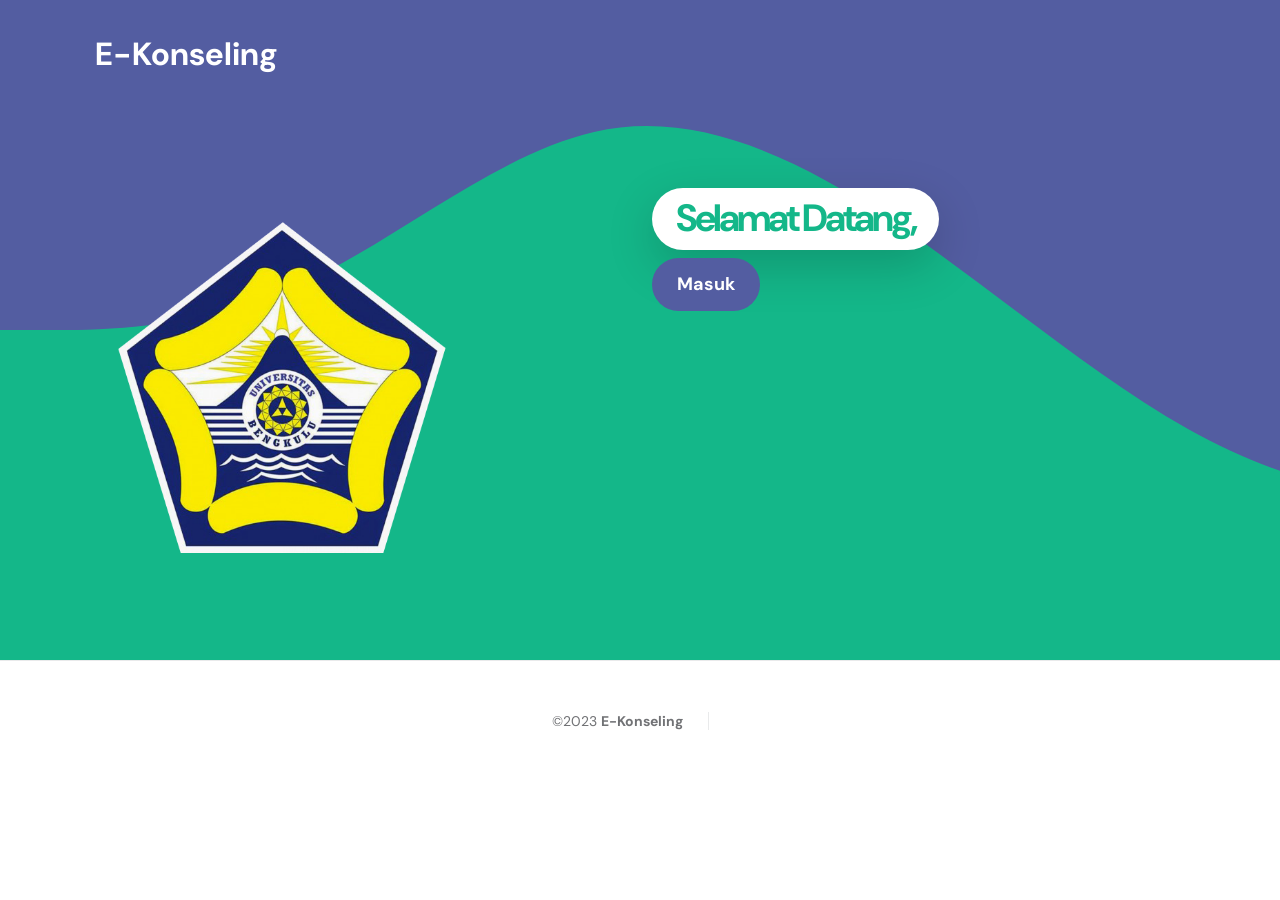
<file: index.html>
<!doctype html>
<html lang="en">
    <head>
        <meta charset="utf-8">
        <meta name="viewport" content="width=device-width, initial-scale=1">

        <meta name="description" content="">
        <meta name="author" content="TemplateMo">

        <title>E-Konseling</title>

        <!-- CSS FILES -->
        <link rel="preconnect" href="https://fonts.googleapis.com">
        
        <link rel="preconnect" href="https://fonts.gstatic.com" crossorigin>
        
        <link href="https://fonts.googleapis.com/css2?family=DM+Sans:wght@400;500;700&display=swap" rel="stylesheet">

        <link href="css/bootstrap.min.css" rel="stylesheet">

        <link href="css/bootstrap-icons.css" rel="stylesheet">

        <link href="css/magnific-popup.css" rel="stylesheet">

        <link href="css/templatemo-first-portfolio-style.css" rel="stylesheet">
        <link rel="shortcut icon" href="images/favicon.png" type="image/x-icon">
    </head>
    
    <body>

        <section class="preloader">
            <div class="spinner">
                <span class="spinner-rotate"></span>    
            </div>
        </section>

        <nav class="navbar navbar-expand-lg">
            <div class="container">

                <button class="navbar-toggler" type="button" data-bs-toggle="collapse" data-bs-target="#navbarNav" aria-controls="navbarNav" aria-expanded="false" aria-label="Toggle navigation">
                    <span class="navbar-toggler-icon"></span>
                </button>

                <a href="index.html" class="navbar-brand mx-auto mx-lg-0">E-Konseling</a>

                

            </div>
        </nav>

        <main>

            <section class="hero d-flex justify-content-center align-items-center" id="section_1">
                <div class="container">
                    <div class="row">
                        <div class="col-lg-6 col-12">
                            <div class="hero-text">
                                <div class="hero-title-wrap d-flex align-items-center mb-4">
                                    <img src="images/logo-UNJ.png" alt="" style="width:400px;">
                                </div>
                            </div>
                        </div>
                        <div class="col-lg-6 col-12">
                            <div class="hero-text">
                                <h2>Selamat Datang,</h2>
                                <p class="mb-4"><a class="custom-btn btn custom-link" href="login.php">Masuk</a></p>
                            </div>
                        </div>

                    </div>
                </div>

                <svg xmlns="http://www.w3.org/2000/svg" viewBox="0 0 1440 320"><path fill="#535da1" fill-opacity="1" d="M0,160L24,160C48,160,96,160,144,138.7C192,117,240,75,288,64C336,53,384,75,432,106.7C480,139,528,181,576,208C624,235,672,245,720,240C768,235,816,213,864,186.7C912,160,960,128,1008,133.3C1056,139,1104,181,1152,202.7C1200,224,1248,224,1296,197.3C1344,171,1392,117,1416,90.7L1440,64L1440,0L1416,0C1392,0,1344,0,1296,0C1248,0,1200,0,1152,0C1104,0,1056,0,1008,0C960,0,912,0,864,0C816,0,768,0,720,0C672,0,624,0,576,0C528,0,480,0,432,0C384,0,336,0,288,0C240,0,192,0,144,0C96,0,48,0,24,0L0,0Z"></path></svg>
            </section>

        </main>

        <footer class="site-footer">
            <div class="container">
                <div class="row">

                    <div class="col-lg-12 col-12">
                        <div class="copyright-text-wrap">
                            <p class="mb-0">
                                <span class="copyright-text">&copy;2023 <a href="#">E-Konseling</a></span>
                                </p>
                        </div>
                    </div>

                </div>
            </div>
        </footer>

        <!-- JAVASCRIPT FILES -->
        <script src="js/jquery.min.js"></script>
        <script src="js/bootstrap.min.js"></script>
        <script src="js/jquery.sticky.js"></script>
        <script src="js/click-scroll.js"></script>
        <script src="js/jquery.magnific-popup.min.js"></script>
        <script src="js/magnific-popup-options.js"></script>
        <script src="js/custom.js"></script>

    </body>
</html>
</file>
<file: css/templatemo-first-portfolio-style.css>
/*

TemplateMo 578 First Portfolio

https://templatemo.com/tm-578-first-portfolio

*/


/*---------------------------------------
  CUSTOM PROPERTIES ( VARIABLES )             
-----------------------------------------*/
:root {
  --white-color:                  #ffffff;
  --primary-color:                #535da1;
  --secondary-color:              #14B789;
  --section-bg-color:             #f9f9f9;
  --dark-color:                   #000000;
  --p-color:                      #717275;
  --border-color:                 #e9eaeb;
  --featured-border-color:        #727aab;

  --body-font-family:             'DM Sans', sans-serif;

  --h1-font-size:                 62px;
  --h2-font-size:                 48px;
  --h3-font-size:                 36px;
  --h4-font-size:                 32px;
  --h5-font-size:                 24px;
  --h6-font-size:                 22px;
  --p-font-size:                  18px;
  --menu-font-size:               12px;
  --copyright-font-size:          14px;

  --border-radius-large:          100px;
  --border-radius-medium:         20px;
  --border-radius-small:          10px;

  --font-weight-normal:           400;
  --font-weight-medium:           500;
  --font-weight-bold:             700;
}

body {
    background: var(--white-color);
    font-family: var(--body-font-family); 
}


/*---------------------------------------
  TYPOGRAPHY               
-----------------------------------------*/

h2,
h3,
h4,
h5,
h6 {
  color: var(--dark-color);
}

h1,
h2,
h3,
h4,
h5,
h6 {
  font-weight: var(--font-weight-bold);
  letter-spacing: -1px;
}

h1 {
  font-size: var(--h1-font-size);
  letter-spacing: -3px;
}

h2 {
  font-size: var(--h2-font-size);
  color: var(--secondary-color);
  letter-spacing: -3px;
}

h3 {
  font-size: var(--h3-font-size);
}

h4 {
  font-size: var(--h4-font-size);
}

h5 {
  font-size: var(--h5-font-size);
  line-height: normal;
}

h6 {
  font-size: var(--h6-font-size);
}

p {
  color: var(--p-color);
  font-size: var(--p-font-size);
  font-weight: var(--font-weight-normal);
}

ul li {
  color: var(--p-color);
  font-size: var(--p-font-size);
  font-weight: var(--font-weight-normal);
}

a, 
button {
  touch-action: manipulation;
  transition: all 0.3s;
}

a {
  color: var(--p-color);
  text-decoration: none;
}

a:hover {
  color: var(--secondary-color);
}

::selection {
  background: var(--secondary-color);
  color: var(--white-color);
}

::-moz-selection {
  background: var(--secondary-color);
  color: var(--white-color);
}

.section-padding {
  padding-top: 120px;
  padding-bottom: 120px;
}

b,
strong {
  font-weight: var(--font-weight-bold);
}

.section-title-wrap {
  background: var(--secondary-color);
  border-radius: var(--border-radius-small);
  padding: 10px 30px;
}


/*---------------------------------------
  AVATAR IMAGE               
-----------------------------------------*/
.avatar-image {
  border-radius: var(--border-radius-large);
  width: 160px;
  height: 160px;
  object-fit: cover;
}

.avatar-image-large {
  width: 90.4px;
  height: 90.4px;
}


/*---------------------------------------
  PRE LOADER               
-----------------------------------------*/
.preloader {
  position: fixed;
  top: 0;
  left: 0;
  width: 100%;
  height: 100%;
  z-index: 99999;
  display: flex;
  flex-flow: row nowrap;
  justify-content: center;
  align-items: center;
  background: none repeat scroll 0 0 var(--white-color);
}

.spinner {
  border: 1px solid transparent;
  border-radius: var(--border-radius-small);
  position: relative;
}

.spinner:before {
  content: '';
  box-sizing: border-box;
  position: absolute;
  top: 50%;
  left: 50%;
  width: 45px;
  height: 45px;
  margin-top: -10px;
  margin-left: -10px;
  border-radius: 50%;
  border: 1px solid var(--border-color);
  border-top-color: var(--white-color);
  animation: spinner .9s linear infinite;
}

@-webkit-@keyframes spinner {
  to {transform: rotate(360deg);
  }
}

@keyframes spinner {
  to {transform: rotate(360deg);}
}


/*---------------------------------------
  CUSTOM ICON               
-----------------------------------------*/
.navbar-icon {
  background: var(--white-color);
  border-radius: var(--border-radius-large);
  color: var(--dark-color);
  width: 47px;
  height: 47px;
  line-height: 47px;
  text-align: center;
}

.is-sticky .navbar-icon {
  background: var(--secondary-color);
  color: var(--white-color);
}

.form-check-icon {
  color: var(--secondary-color);
}


/*---------------------------------------
  CUSTOM BUTTON               
-----------------------------------------*/
.custom-btn,
.navbar .custom-btn {
  font-size: var(--p-font-size);
  font-weight: var(--font-weight-bold);
}

.navbar .custom-btn {
  background: transparent;
  border-width: 2px;
  border-style: solid;
  border-color: var(--white-color);
  color: var(--white-color);
  padding: 8px 22px;
}

.navbar .custom-btn:hover {
  background: var(--white-color);
  border-color: transparent;
  color: var(--secondary-color);
}

.custom-btn {
  background: var(--secondary-color);
  border-radius: var(--border-radius-large);
  color: var(--white-color);
  font-weight: var(--font-weight-bold);
  padding: 12px 24px;
}

.custom-btn:hover {
  background: var(--primary-color);
  box-shadow: 0 1rem 3rem rgba(0,0,0,.175);
  color: var(--white-color);
}

.custom-border-btn {
  background: transparent;
  border: 2px solid var(--border-color);
  color: var(--p-color);
}

.custom-border-btn:hover {
  background: var(--secondary-color);
  border-color: var(--secondary-color);
  color: var(--white-color);
}

.custom-link {
	background-color: var(--primary-color);
}

.custom-link:hover {
	background-color: var(--secondary-color);
}


/*---------------------------------------
  NAVIGATION              
-----------------------------------------*/
.sticky-wrapper {
  position: relative;
  z-index: 222;
  height: auto !important;
}

.is-sticky,
.is-sticky .navbar .container {
  background: var(--white-color);
  box-shadow: 0 1rem 3rem rgb(0 0 0 / 18%);
}

.is-sticky .navbar-brand,
.is-sticky .navbar-brand:hover {
  color: var(--dark-color);
}

.is-sticky .navbar-nav .nav-link {
  color: var(--p-color);
}

.is-sticky .navbar .custom-btn {
  border-color: var(--secondary-color);
  color: var(--secondary-color);
}

.is-sticky .navbar .custom-btn:hover {
  background: var(--secondary-color);
  color: var(--white-color);
}

.navbar {
  background: transparent;
  position: absolute;
  z-index: 9;
  right: 0;
  left: 0;
  transition: all 0.3s;
  padding-top: 15px;
  padding-bottom: 0;
}

.navbar .container {
  border-radius: var(--border-radius-small);
  padding: 10px 25px;
}

.navbar-brand {
  font-size: var(--h4-font-size);
  font-weight: var(--font-weight-bold);
}

.navbar-brand,
.navbar-brand:hover {
  color: var(--white-color);
}

.navbar-expand-lg .navbar-nav .nav-link {
  padding-right: 0;
  padding-left: 0;
  margin-right: 20px;
  margin-left: 20px;
}

.navbar-nav .nav-link {
  display: inline-block;
  color: var(--section-bg-color);
  font-size: var(--menu-font-size);
  font-weight: var(--font-weight-medium);
  text-transform: uppercase;
  position: relative;
  padding-top: 15px;
  padding-bottom: 15px;
}

.navbar-nav .nav-link::after {
  content: "";
  background: transparent;
  position: absolute;
  bottom: 6px;
  right: 0;
  left: 0;
  width: 100%;
  height: 2px;
}

.navbar-nav .nav-link.active::after, 
.navbar-nav .nav-link:hover::after {
  background: var(--secondary-color);
}

.navbar-nav .nav-link.active, 
.navbar-nav .nav-link:hover {
  color: var(--secondary-color);
}

.navbar-toggler {
  border: 0;
  padding: 0;
  cursor: pointer;
  margin: 0;
  width: 30px;
  height: 35px;
  outline: none;
}

.navbar-toggler:focus {
  outline: none;
  box-shadow: none;
}

.navbar-toggler[aria-expanded="true"] .navbar-toggler-icon {
  background: transparent;
}

.navbar-toggler[aria-expanded="true"] .navbar-toggler-icon:before,
.navbar-toggler[aria-expanded="true"] .navbar-toggler-icon:after {
  transition: top 300ms 50ms ease, -webkit-transform 300ms 350ms ease;
  transition: top 300ms 50ms ease, transform 300ms 350ms ease;
  transition: top 300ms 50ms ease, transform 300ms 350ms ease, -webkit-transform 300ms 350ms ease;
  top: 0;
}

.navbar-toggler[aria-expanded="true"] .navbar-toggler-icon:before {
  transform: rotate(45deg);
}

.navbar-toggler[aria-expanded="true"] .navbar-toggler-icon:after {
  transform: rotate(-45deg);
}

.navbar-toggler .navbar-toggler-icon {
  background: var(--white-color);
  transition: background 10ms 300ms ease;
  display: block;
  width: 30px;
  height: 2px;
  position: relative;
}

.navbar-toggler .navbar-toggler-icon:before,
.navbar-toggler .navbar-toggler-icon:after {
  transition: top 300ms 350ms ease, -webkit-transform 300ms 50ms ease;
  transition: top 300ms 350ms ease, transform 300ms 50ms ease;
  transition: top 300ms 350ms ease, transform 300ms 50ms ease, -webkit-transform 300ms 50ms ease;
  position: absolute;
  right: 0;
  left: 0;
  background: var(--white-color);
  width: 30px;
  height: 2px;
  content: '';
}

.navbar-toggler .navbar-toggler-icon::before {
  top: -8px;
}

.navbar-toggler .navbar-toggler-icon::after {
  top: 8px;
}


/*---------------------------------------
  HERO              
-----------------------------------------*/
.hero {
  background: var(--secondary-color);
  position: relative;
  overflow: hidden;
  padding-top: 330px;
  padding-bottom: 330px;
}

@media  screen and (min-width: 991px) {
  .hero {
    height: 60vh;
  }
}

.hero-title,
.hero h2 {
  background: var(--white-color);
  box-shadow: 0 1rem 3rem rgba(0,0,0,.175);
  border-radius: var(--border-radius-large);
  display: inline-block;
  padding: 8px 24px;
}

.hero-title {
	font-size: 44px;
}

.hero h2 {
	font-size: 38px;
}

.hero-text {
  position: relative;
  z-index: 22;
  top: 70px;
}

.hero-image-wrap {
  background: var(--white-color);
  border-radius: 100%;
  width: 350px;
  height: 350px;
  position: absolute;
  z-index: 22;
  top: -50px;
  right: 0;
  left: 0;
  margin: auto;
  pointer-events: none;
}

.hero-image {
  position: absolute;
  z-index: 22;
  top: 0;
  width: 100%;
  min-width: 550px;
}

.hero svg {
  position: absolute;
  z-index: 2;
  bottom: 0;
  right: 0;
  left: 0;
  overflow: hidden;
  height: 100%;
  pointer-events: none;
}


/*---------------------------------------
  ABOUT              
-----------------------------------------*/
.profile-thumb {
  border: 1px solid var(--border-color);
  border-radius: var(--border-radius-medium);
  position: relative;
  overflow: hidden;
}

.profile-title {
  border-bottom: 1px solid var(--border-color);
  padding: 15px 30px;
}

.profile-small-title {
  border-right: 1px solid var(--border-color);
  color: var(--secondary-color);
  font-weight: var(--font-weight-bold);
  min-width: 140px;
  margin-right: 10px;
  padding: 13px 30px;
  display: inline-block;
}

.profile-body p {
  margin-bottom: 0;
}

.profile-body p:nth-of-type(even) {
  background: var(--white-color);
}

.about-image {
  border-radius: var(--border-radius-medium);
}

.about-thumb {
  padding-right: 20px;
  padding-left: 20px;
}


/*---------------------------------------
  FEATURED              
-----------------------------------------*/
.featured-numbers {
  font-size: var(--h1-font-size);
  line-height: normal;
  display: block;
}

.featured-text {
  color: var(--secondary-color);
}

.featured-border-bottom {
  border-bottom: 1px solid var(--border-color);
}

.featured-border-start {
  border-left: 1px solid var(--border-color);
}


/*---------------------------------------
  CLIENTS              
-----------------------------------------*/

.clients-item-height {
	height: 120px;
}

.clients-image {
  display: block;
  max-width: 100px;
  margin: auto;
  transition: all ease 0.2s;
}

.clients-image:hover {
  transform: scale(1.3);
}


/*---------------------------------------
  SERVICES              
-----------------------------------------*/
.services,
.featured {
  background: var(--section-bg-color);
  border-top: 1px solid var(--border-color);
  border-bottom: 1px solid var(--border-color);
}

.services-thumb {
  background: var(--white-color);
  border: 2px solid transparent;
  border-radius: var(--border-radius-medium);
  position: relative;
  overflow: hidden;
  margin-bottom: 24px;
  padding: 40px 40px 240px 40px;
  transition: all 0.5s;
}

.services-thumb-up {
  position: relative;
  bottom: 50px;
  margin-bottom: -50px;
}

.services-thumb:hover {
  border: 2px solid var(--secondary-color);
  box-shadow: 0 1rem 3rem rgba(0,0,0,.175);
}

.services-thumb:hover .services-icon-wrap {
  background: var(--secondary-color);
  border-color: var(--secondary-color);
  color: var(--white-color);
}

.services-icon-wrap {
  border: 1px solid var(--border-color);
  border-radius: var(--border-radius-small);
  position: absolute;
  bottom: 0;
  right: 0;
  width: 50%;
  height: 55%;
  transform: rotate(-35deg) translateY(55px);
  transition: all ease 0.5s;
}

.services-icon {
  font-size: 90px;
  position: relative;
  bottom: 15px;
}

.services-thumb:hover .services-price-wrap {
  background: var(--secondary-color);
}

.services-thumb:hover .services-price-overlay {
  background: var(--primary-color);
}

.services-price-wrap {
  background: var(--primary-color);
  border-radius: var(--border-radius-medium);
  position: relative;
  overflow: hidden;
  padding: 6px 20px 6px 15px;
  transition: all ease 0.5s;
}

.services-price-text {
  color: var(--white-color);
  font-size: var(--copyright-font-size);
  font-weight: var(--font-weight-bold);
}

.services-price-overlay {
  background: var(--secondary-color);
  border-bottom-left-radius: 100%;
  position: absolute;
  top: 0;
  right: 0;
  width: 20px;
  height: 20px;
  pointer-events: none;
}


/*---------------------------------------
  PROJECTS              
-----------------------------------------*/
.projects-thumb {
  background: var(--section-bg-color);
  border: 2px solid var(--white-color);
  border-radius: var(--border-radius-medium);
  position: relative;
  overflow: hidden;
  margin-top: 24px;
  margin-bottom: 24px;
  padding: 40px;
  transition: all ease 0.5s;
}

.projects-thumb:hover {
  border-color: var(--secondary-color);
}

.projects-thumb:hover .projects-image,
.projects-thumb:focus .projects-image {
  transform: rotate(0) translateY(0);
}

.projects-thumb .popup-image {
  display: block;
  width: 100%;
  height: 100%;
}

.projects-image {
  border-radius: var(--border-radius-medium);
  display: block;
  width: 100%;
  transform: rotate(10deg) translateY(80px);
  transition: all ease 0.5s;
}

.projects-title {
  margin-bottom: 20px;
}

.projects-tag {
  font-size: var(--menu-font-size);
  font-weight: var(--font-weight-medium);
  color: var(--secondary-color);
  text-transform: uppercase;
  margin-bottom: 5px;
}


/*---------------------------------------
  CONTACT              
-----------------------------------------*/
.contact {
  background: var(--section-bg-color);
}

.contact-info {
  background: var(--white-color);
  border-top-right-radius: var(--border-radius-small);
  border-bottom-right-radius: var(--border-radius-small);
  padding: 60px 30px 30px 30px;
  height: 100%;
}

.contact-info-border-start {
  border-right: 1px solid var(--border-color);
  border-radius: var(--border-radius-small) 0 0 var(--border-radius-small);
}

.contact-form {
  margin-left: 10px;
}


/*---------------------------------------
  CUSTOM FORM               
-----------------------------------------*/
.custom-form .form-control {
  background: var(--white-color);
  box-shadow: none;
  border: 2px solid var(--border-color);
  color: var(--p-color);
  margin-bottom: 24px;
  padding-top: 13px;
  padding-bottom: 13px;
  outline: none;
}

.form-floating>label {
  color: var(--p-color);
}

.form-check-inline {
  vertical-align: middle;
  width: 100%;
  position: relative;
  margin-right: 0;
  margin-top: 0;
  margin-bottom: 24px;
  padding: 0;
}

.custom-form .form-check-label {
  position: absolute;
  top: 50%;
  left: 50%;
  transform: translate(-50%, -50%);
  text-align: center;
}

.form-check-label-text {
  color: var(--p-color);
  display: block;
  font-size: copyright-font-size;
  margin-top: 5px;
}

.form-check-input[type=checkbox] {
  background: var(--white-color);
  border: 2px solid var(--border-color);
  box-shadow: none;
  outline: none;
  width: 100%;
  margin-top: 0;
  margin-left: 0;
  padding: 40px 50px;
}

.form-check-input:checked[type=checkbox] {
  background-image: none;
}

.form-check-input:hover,
.form-check-input:checked {
  background-color: transparent;
  border-color: var(--secondary-color);
}

.custom-form .form-control:hover,
.custom-form .form-control:focus {
  background: transparent;
  border-color: var(--secondary-color);
}

.custom-form .form-floating textarea {
  height: 150px;
}

.custom-form button[type="submit"] {
  background: var(--secondary-color);
  border: none;
  border-radius: var(--border-radius-large);
  color: var(--white-color);
  font-weight: var(--font-weight-bold);
  transition: all 0.3s;
  margin-bottom: 0;
}

.custom-form button[type="submit"]:hover,
.custom-form button[type="submit"]:focus {
  background: var(--primary-color);
  border-color: transparent;
}


/*---------------------------------------
  SITE FOOTER              
-----------------------------------------*/
.site-footer {
  border-top: 1px solid var(--border-color);
  padding-top: 50px;
  padding-bottom: 50px;
  text-align: center;
}

.site-footer-title {
  font-size: var(--menu-font-size);
  color: var(--dark-color);
  text-transform: uppercase;
}

.copyright-text-wrap p,
.copyright-text {
  font-size: var(--copyright-font-size);
}

.copyright-text {
  border-right: 1px solid var(--border-color);
  padding-right: 25px;
  margin-right: 20px;
}

.copyright-text-wrap a {
  font-weight: var(--font-weight-bold);
}

.footer-menu {
  margin: 0;
  padding: 0;
}

.footer-menu-item {
  list-style: none;
  display: inline-block;
  vertical-align: top;
}

.footer-menu-link {
  border: 1px solid var(--border-color);
  border-radius: var(--border-radius-medium);
  font-size: var(--copyright-font-size);
  font-weight: var(--font-weight-medium);
  display: inline-block;
  vertical-align: top;
  text-align: center;
  margin-right: 10px;
  margin-bottom: 10px;
  padding: 6px 14px;
  min-width: 70px;
}

.footer-menu-link:hover {
  background: var(--secondary-color);
  border-color: transparent;
  color: var(--white-color);
}


/*---------------------------------------
  SOCIAL ICON               
-----------------------------------------*/
.social-icon {
  margin: 0;
  padding: 0;
}

.social-icon-item {
  list-style: none;
  display: inline-block;
  vertical-align: top;
}

.social-icon-link {
  border: 1px solid var(--border-color);
  border-radius: var(--border-radius-large);
  font-size: var(--copyright-font-size);
  color: var(--dark-color);
  display: inline-block;
  vertical-align: top;
  margin: 2px 2px 5px 2px;
  width: 40px;
  height: 40px;
  line-height: 40px;
  text-align: center;
}

.social-icon-link:hover {
  background: var(--secondary-color);
  border-color: transparent;
  color: var(--white-color);
}


/*---------------------------------------
  RESPONSIVE STYLES               
-----------------------------------------*/
@media screen and (min-width: 1600px) {
  .hero {
    padding-top: 380px;
    padding-bottom: 380px;
  }

  .hero-image-wrap {
    top: -50px;
    width: 400px;
    height: 400px;
  }

  .hero-image {
    min-width: 650px;
  }
  
  .hero-title,
	.hero h2 {
	  font-size: var(--h2-font-size);
	}
}

@media screen and (max-width: 991px) {
  h1 {
    font-size: 48px;
  }

  h2 {
    font-size: 36px;
  }

  h3 {
    font-size: 32px;
  }

  h4 {
    font-size: 28px;
  }

  h5 {
    font-size: 20px;
  }

  h6 {
    font-size: 18px;
  }

  .section-padding {
    padding-top: 80px;
    padding-bottom: 80px;
  }

  .custom-btn,
  .navbar .custom-btn {
    font-size: var(--copyright-text-font-size);
    padding: 8px 16px;
  }

  .navbar .container {
    background: var(--white-color);
  }

  .navbar-brand,
  .navbar-brand:hover {
    color: var(--dark-color);
  }

  .navbar-icon {
    background: var(--secondary-color);
    color: var(--white-color);
    width: 44px;
    height: 44px;
    line-height: 44px;
  }

  .navbar .custom-btn {
    border-color: var(--secondary-color);
    color: var(--secondary-color);
  }

  .navbar-toggler .navbar-toggler-icon,
  .navbar-toggler .navbar-toggler-icon:before,
  .navbar-toggler .navbar-toggler-icon:after {
    background: var(--dark-color);
  }

  .navbar-expand-lg .navbar-nav .nav-link {
    margin-left: 0;
  }

  .navbar-nav .nav-link {
    color: var(--p-color);
    padding-top: 10px;
    padding-bottom: 10px;
  }

  .hero {
    padding-top: 200px;
    padding-bottom: 400px;
  }

  .hero-text {
    top: 0;
    margin-bottom: 120px;
  }

  .about-thumb {
    padding-right: 0;
    padding-left: 0;
  }

  .about-numbers {
    font-size: 42px;
  }

  .services-thumb-up {
    bottom: 0;
    margin-bottom: 32px;
  }

  .services-thumb {
    margin-bottom: 32px;
    padding-bottom: 270px;
  }

  .services-icon-wrap {
    width: 45%;
    height: 60%;
  }

  .services .col-lg-10 .row .col-lg-6:last-child,
  .projects .col-lg-4:last-child {
    margin-bottom: 0;
  }

  .projects-thumb {
    margin-top: 0;
    margin-bottom: 32px;
  }

  .contact-info {
    border-radius: 0 0 var(--border-radius-small) var(--border-radius-small);
    padding: 40px 30px;
  }

  .contact-info-border-start {
    border-right: 0;
    border-bottom: 1px solid var(--border-color);
    border-radius: var(--border-radius-small) var(--border-radius-small) 0 0;
  }
}

@media screen and (max-width: 575px) {
  .navbar .container {
    margin-right: 12px;
    margin-left: 12px;
  }
}

@media screen and (max-width: 480px) {
  h1 {
    font-size: 40px;
  }

  h2 {
    font-size: 28px;
  }

  h3 {
    font-size: 26px;
  }

  h4 {
    font-size: 22px;
  }

  h5 {
    font-size: 20px;
  }

  .custom-btn,
  .navbar .custom-btn {
    font-size: 13px;
    padding: 6px 12px;
  }

  .navbar-icon {
    font-size: var(--copyright-font-size);
    width: 35.5px;
    height: 35.5px;
    line-height: 35.5px;
  }

  .hero-image-wrap {
    width: 300px;
    height: 300px;
  }

  .hero-image {
    min-width: inherit;
  }
}
</file>
